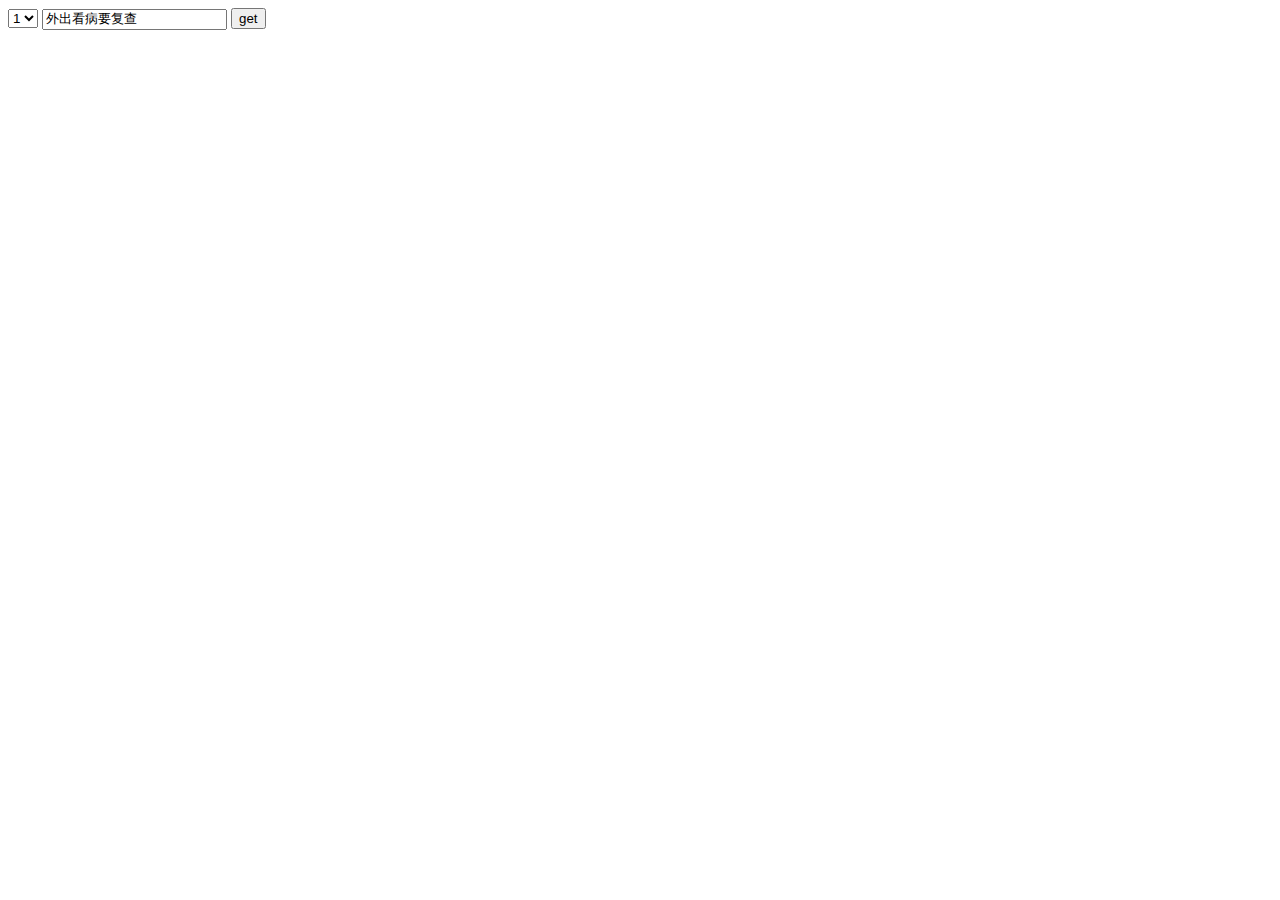
<file: index.html>
<!DOCTYPE html>
<html lang="en">
<head>
    <meta charset="UTF-8">
    <meta name="viewport" content="width=device-width, initial-scale=1.0">
    <title>Login</title>
</head>
<body>
    <form action="./show.html">
        <select name="choose" id="choose">
            <option value="1">1</option>
            <option value="2">2</option>
            <option value="3">3</option>
            <option value="4">4</option>
            <option value="5">5</option>
            <option value="6">6</option>
        </select>
        <input type="text" name="R" value="外出看病要复查">
        <input type="submit" value="get">
    </form>
</body>
</html>
</file>
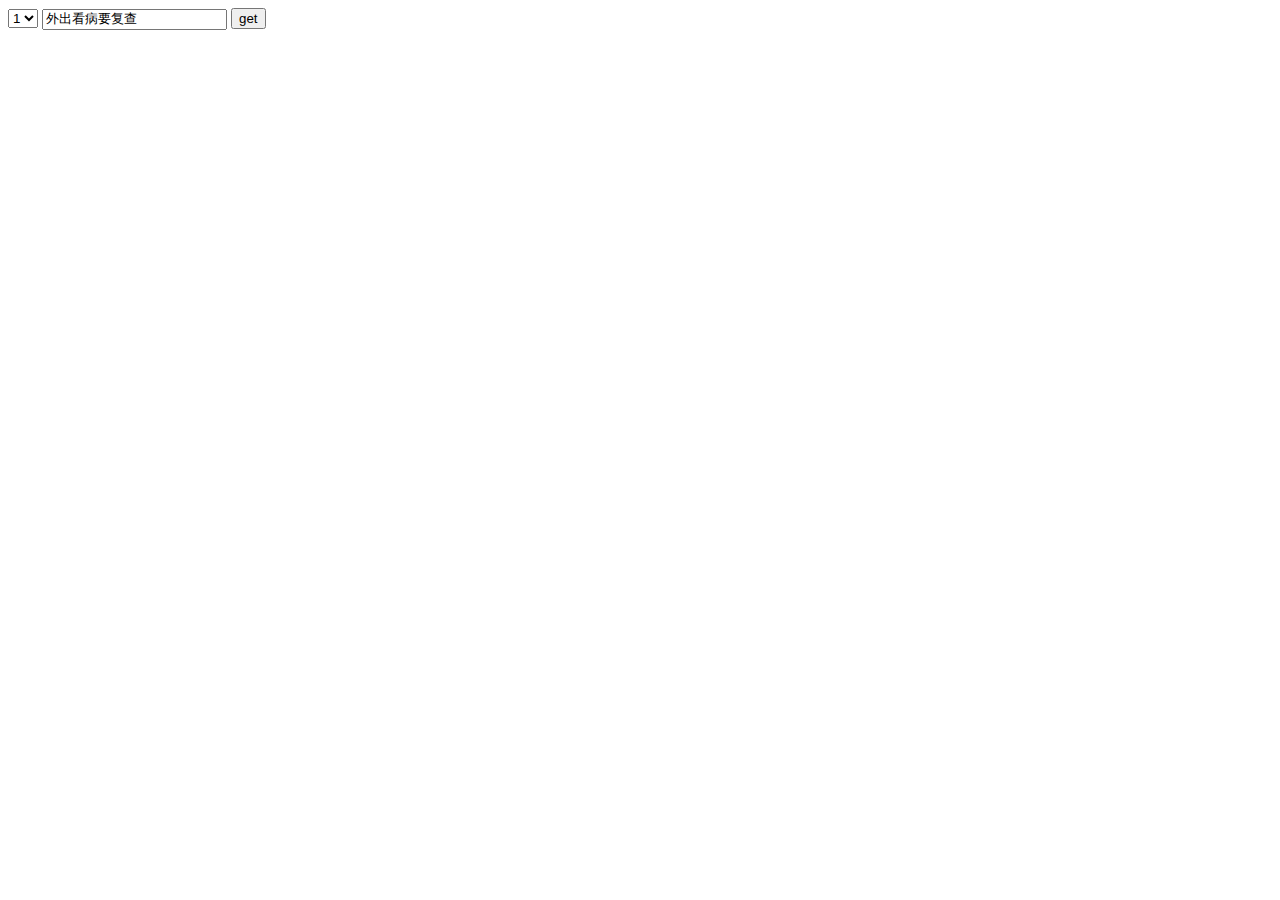
<file: login.html>
<!DOCTYPE html>
<html lang="en">
<head>
    <meta charset="UTF-8">
    <meta name="viewport" content="width=device-width, initial-scale=1.0">
    <title>Login</title>
</head>
<body>
    <form action="./index.html">
        <select name="choose" id="choose">
            <option value="1">1</option>
            <option value="2">2</option>
            <option value="3">3</option>
            <option value="4">4</option>
            <option value="5">5</option>
            <option value="6">6</option>
        </select>
        <input type="text" name="R" value="外出看病要复查">
        <input type="submit" value="get">
    </form>
</body>
</html>
</file>
